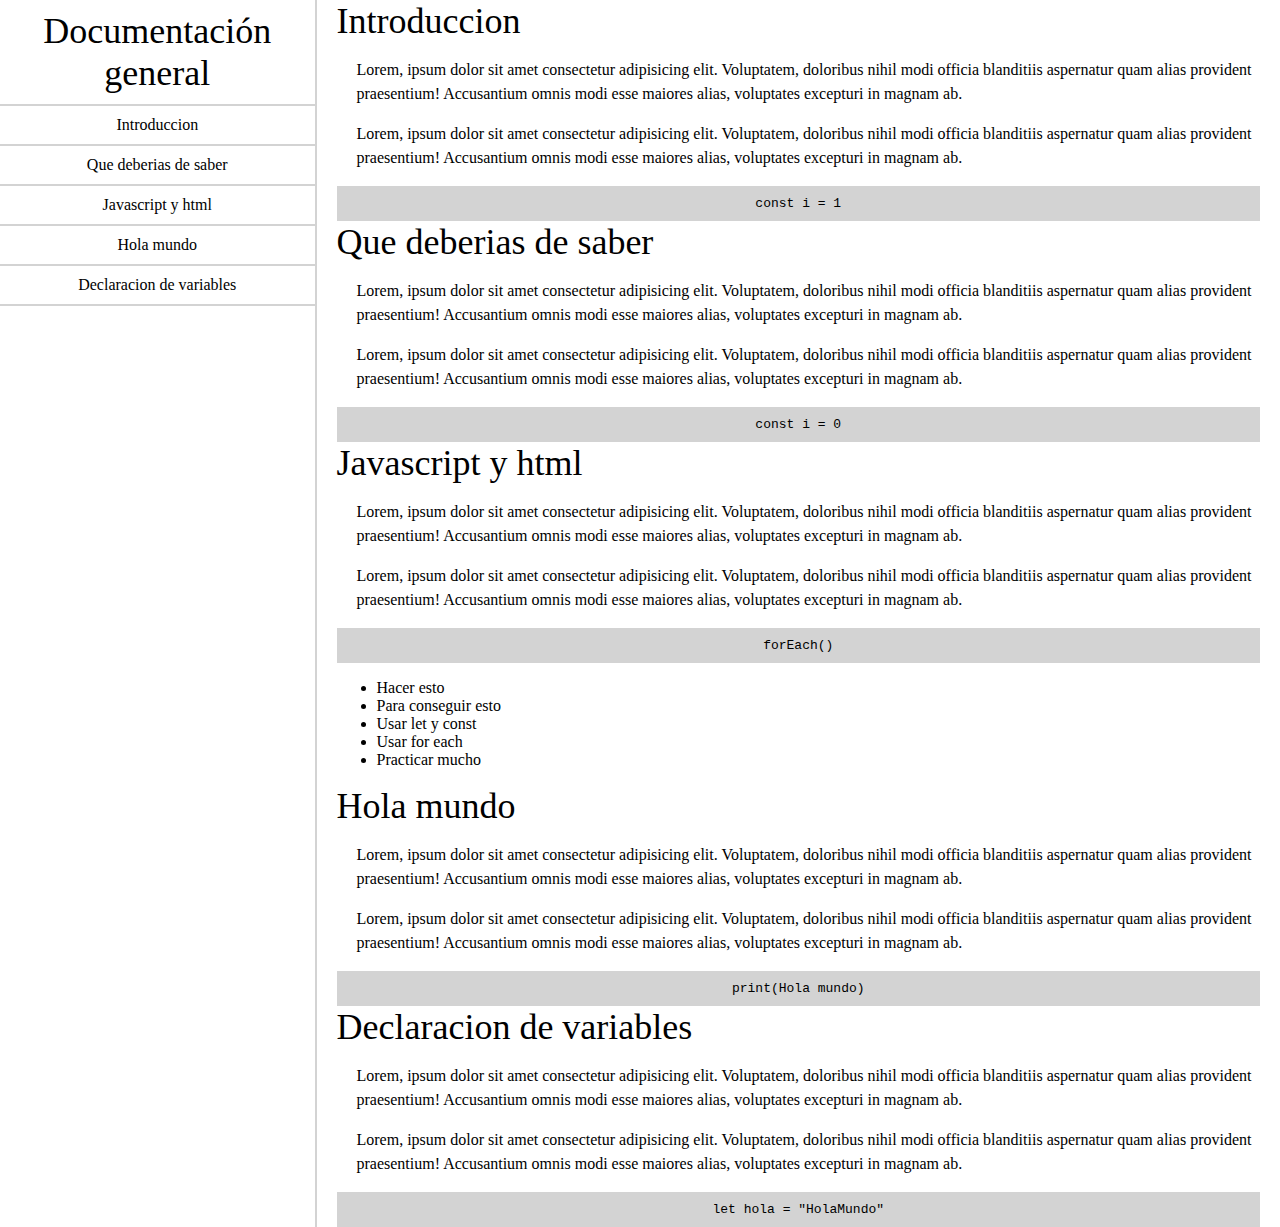
<file: documentation_page/index.html>
<!DOCTYPE html>
    <html lang="en">

    <head>
        <meta charset="UTF-8">
        <meta http-equiv="X-UA-Compatible" content="IE=edge">
        <meta name="viewport" content="width=device-width, initial-scale=1.0">
        <title>Document</title>
        <link rel="stylesheet" href="styles.css">
    </head>

    <body>
        <div class="flex">
            <nav id="navbar">
                <header>Documentación general</header>
                <a href="#Introduccion" class="nav-link">Introduccion</a>
                <a href="#Que_deberias_de_saber" class="nav-link">Que deberias de saber</a>
                <a href="#Javascript_y_html" class="nav-link">Javascript y html</a>
                <a href="#Hola_mundo" class="nav-link">Hola mundo</a>
                <a href="#Declaracion_de_variables" class="nav-link">Declaracion de variables</a>

            </nav>
            <main id="main-doc">
                <section class="main-section" id="Introduccion">
                    <header>Introduccion</header>
                    <p>Lorem, ipsum dolor sit amet consectetur adipisicing elit. Voluptatem, doloribus nihil modi
                        officia
                        blanditiis aspernatur quam alias provident praesentium! Accusantium omnis modi esse maiores
                        alias,
                        voluptates excepturi in magnam ab.</p>
                    <p>Lorem, ipsum dolor sit amet consectetur adipisicing elit. Voluptatem, doloribus nihil modi
                        officia
                        blanditiis aspernatur quam alias provident praesentium! Accusantium omnis modi esse maiores
                        alias,
                        voluptates excepturi in magnam ab.</p>
                    <code>const i = 1</code>
                </section>
                <section class="main-section" id="Que_deberias_de_saber">
                    <header>Que deberias de saber</header>
                    <p>Lorem, ipsum dolor sit amet consectetur adipisicing elit. Voluptatem, doloribus nihil modi
                        officia
                        blanditiis aspernatur quam alias provident praesentium! Accusantium omnis modi esse maiores
                        alias,
                        voluptates excepturi in magnam ab.</p>
                    <p>Lorem, ipsum dolor sit amet consectetur adipisicing elit. Voluptatem, doloribus nihil modi
                        officia
                        blanditiis aspernatur quam alias provident praesentium! Accusantium omnis modi esse maiores
                        alias,
                        voluptates excepturi in magnam ab.</p>
                    <code>const i = 0</code>

                </section>
                <section class="main-section" id="Javascript_y_html">
                    <header>Javascript y html</header>
                    <p>Lorem, ipsum dolor sit amet consectetur adipisicing elit. Voluptatem, doloribus nihil modi
                        officia
                        blanditiis aspernatur quam alias provident praesentium! Accusantium omnis modi esse maiores
                        alias,
                        voluptates excepturi in magnam ab.</p>
                    <p>Lorem, ipsum dolor sit amet consectetur adipisicing elit. Voluptatem, doloribus nihil modi
                        officia
                        blanditiis aspernatur quam alias provident praesentium! Accusantium omnis modi esse maiores
                        alias,
                        voluptates excepturi in magnam ab.</p>
                    <code>forEach()</code>
                    <ul>
                        <li>Hacer esto</li>
                        <li>Para conseguir esto</li>
                        <li>Usar let y const</li>
                        <li>Usar for each</li>
                        <li>Practicar mucho</li>
                    </ul>
                </section>
                <section class="main-section" id="Hola_mundo">
                    <header>Hola mundo</header>
                    <p>Lorem, ipsum dolor sit amet consectetur adipisicing elit. Voluptatem, doloribus nihil modi
                        officia
                        blanditiis aspernatur quam alias provident praesentium! Accusantium omnis modi esse maiores
                        alias,
                        voluptates excepturi in magnam ab.</p>
                    <p>Lorem, ipsum dolor sit amet consectetur adipisicing elit. Voluptatem, doloribus nihil modi
                        officia
                        blanditiis aspernatur quam alias provident praesentium! Accusantium omnis modi esse maiores
                        alias,
                        voluptates excepturi in magnam ab.</p>
                    <code>print(Hola mundo)</code>
                </section>
                <section class="main-section" id="Declaracion_de_variables">
                    <header>Declaracion de variables</header>
                    <p>Lorem, ipsum dolor sit amet consectetur adipisicing elit. Voluptatem, doloribus nihil modi
                        officia
                        blanditiis aspernatur quam alias provident praesentium! Accusantium omnis modi esse maiores
                        alias,
                        voluptates excepturi in magnam ab.</p>
                    <p>Lorem, ipsum dolor sit amet consectetur adipisicing elit. Voluptatem, doloribus nihil modi
                        officia
                        blanditiis aspernatur quam alias provident praesentium! Accusantium omnis modi esse maiores
                        alias,
                        voluptates excepturi in magnam ab.</p>
                    <code>let hola = "HolaMundo"</code>
                </section>
            </main>
        </div>
    </body>

    </html>
</file>
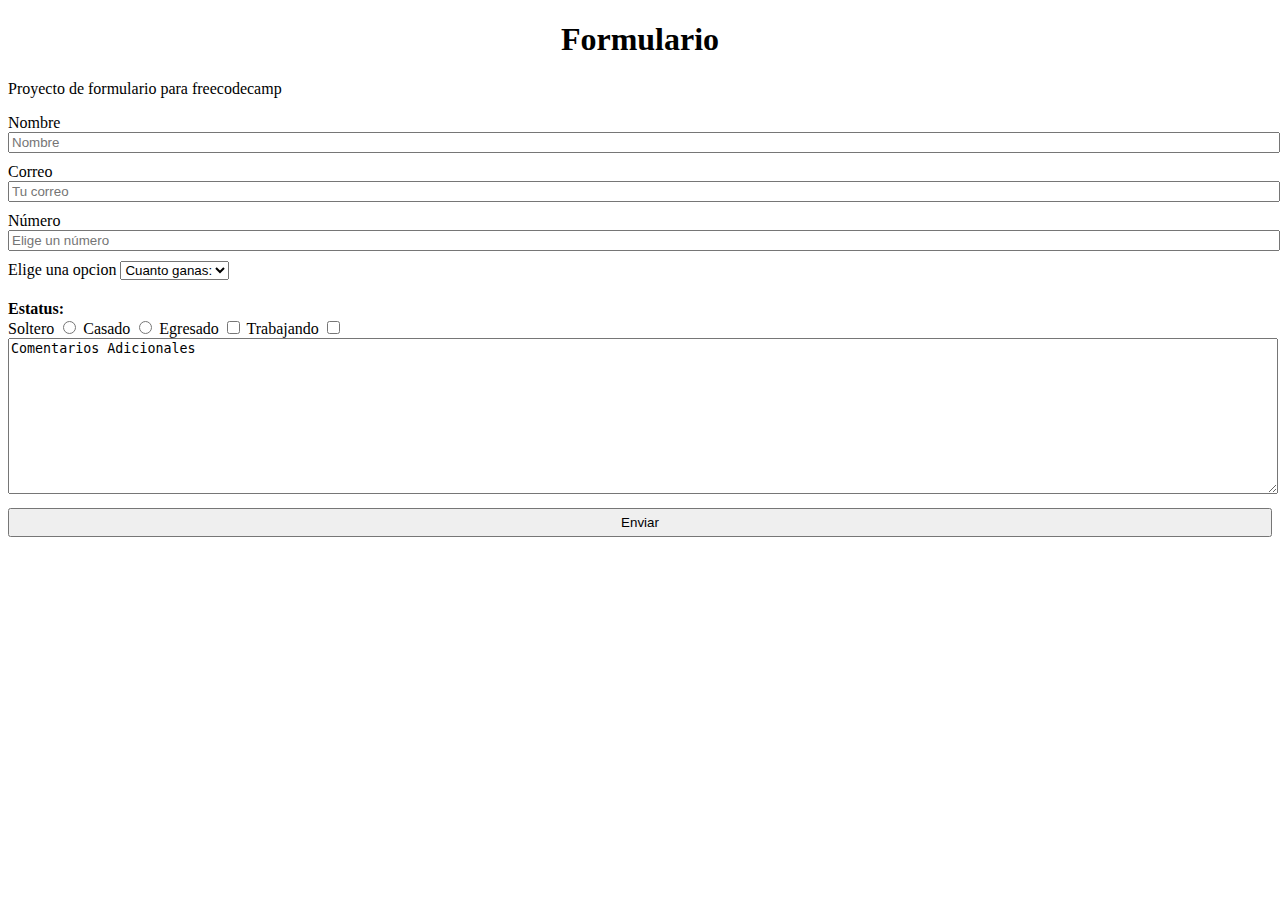
<file: formulario/index.html>
<!DOCTYPE html>
<html lang="en">

<head>
    <meta charset="UTF-8">
    <meta http-equiv="X-UA-Compatible" content="IE=edge">
    <meta name="viewport" content="width=device-width, initial-scale=1.0">
    <title></title>
</head>
<link rel="stylesheet" href="styles.css">

<body>
    <h1 id="title">Formulario</h1>
    <p id="description">Proyecto de formulario para freecodecamp</p>
    <form type="submit" id="survey-form">
        <label for="name" id="name-label">Nombre</label>
        <input class="block" type="text" id="name" required placeholder="Nombre">
        <label for="email" id="email-label">Correo</label>
        <input class="block" type="email" id="email" required placeholder="Tu correo">
        <label for="number" id="number-label">Número</label>
        <input class="block" type="number" id="number" min="1" max="10" placeholder="Elige un número">
        <label for="dropdown">Elige una opcion</label>
        <select id="dropdown">
            <option selected> Cuanto ganas:</option>
            <option>500k</option>
            <option>1000k</option>
            <option>0</option>
        </select>
        <h4>Estatus:</h4>
        <div class="checkbox">
            <label for="checkA">
                Soltero
                <input type="radio" value="A" name="check" id="checkA" />
            </label>
            <label for="checkB">
                Casado
                <input type="radio" value="B" name="check" id="checkB" />
            </label>
        </div>
        <div class="radio">
            <label for="sqrA">
                Egresado
                <input type="checkbox" value="A" id="sqrA">
            </label>
            <label for="sqrB">
                Trabajando
                <input type="checkbox" value="B" id="sqrB">
            </label>
        </div>
        <textarea name="textarea" id="textarea" cols="30" rows="10">Comentarios Adicionales</textarea>
        <button type="submit" id="submit">Enviar</button>
    </form>
</body>

</html>
</file>
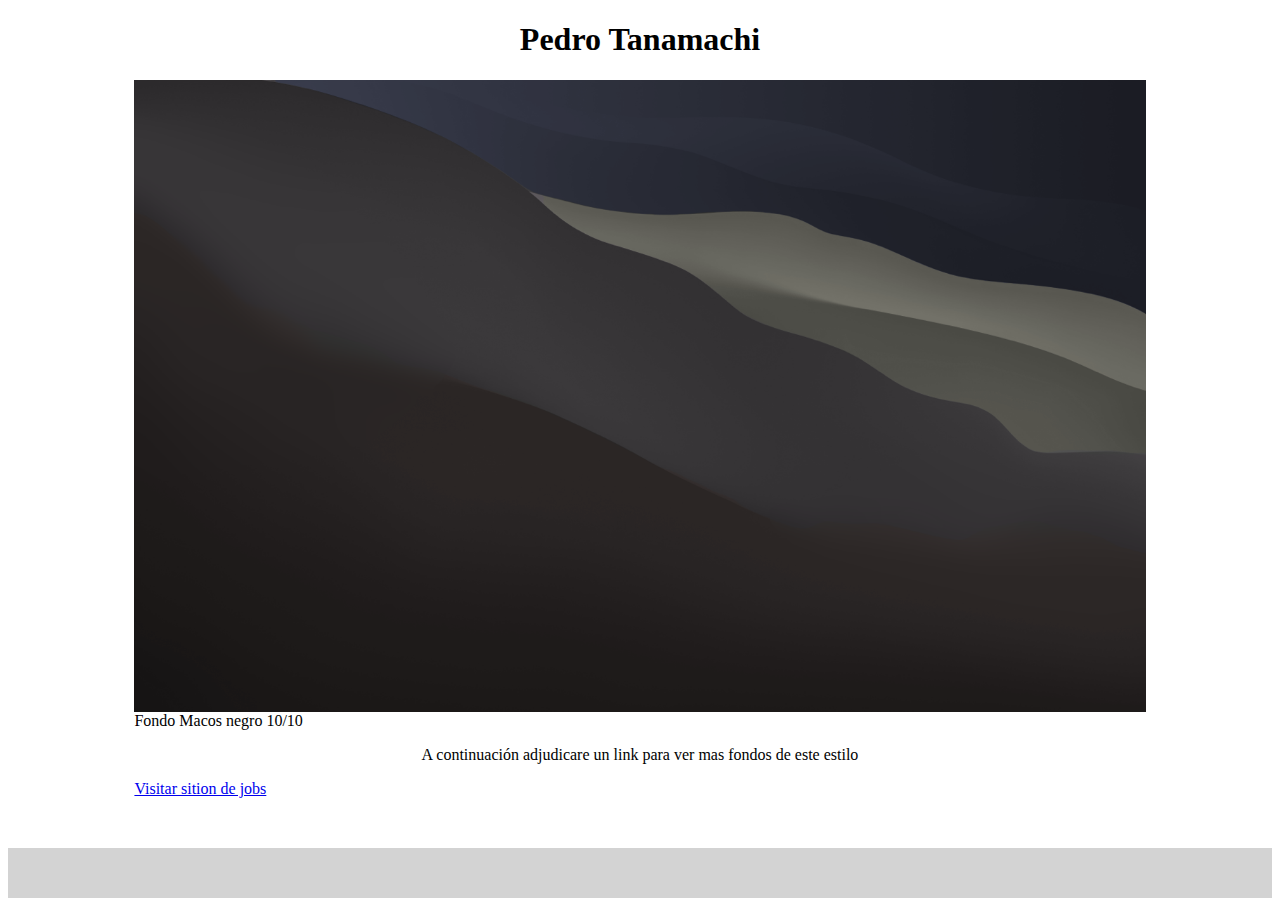
<file: pagina_basica/index.html>
<!DOCTYPE html>
<html lang="en">

<head>
    <meta charset="UTF-8">
    <meta http-equiv="X-UA-Compatible" content="IE=edge">
    <meta name="viewport" content="width=device-width, initial-scale=1.0">
    <title>Document</title>
    <link rel="stylesheet" href="styles.css">
</head>

<body>
    <main id="main">
        <h1 id="title"> Pedro Tanamachi</h1>
        <div id="img-div">
            <img src="img.png" alt="Imagen mia" id="image">
            <figcaption id="img-caption">Fondo Macos negro 10/10</figcaption>
            <p id="tribute-info"> A continuación adjudicare un link para ver mas fondos de este estilo</p>
            <a id="tribute-link" href="apple.com" target="_blank">Visitar sition de jobs</a>
        </div>
    </main>
    <footer class="footer"></footer>
</body>

</html>
</file>
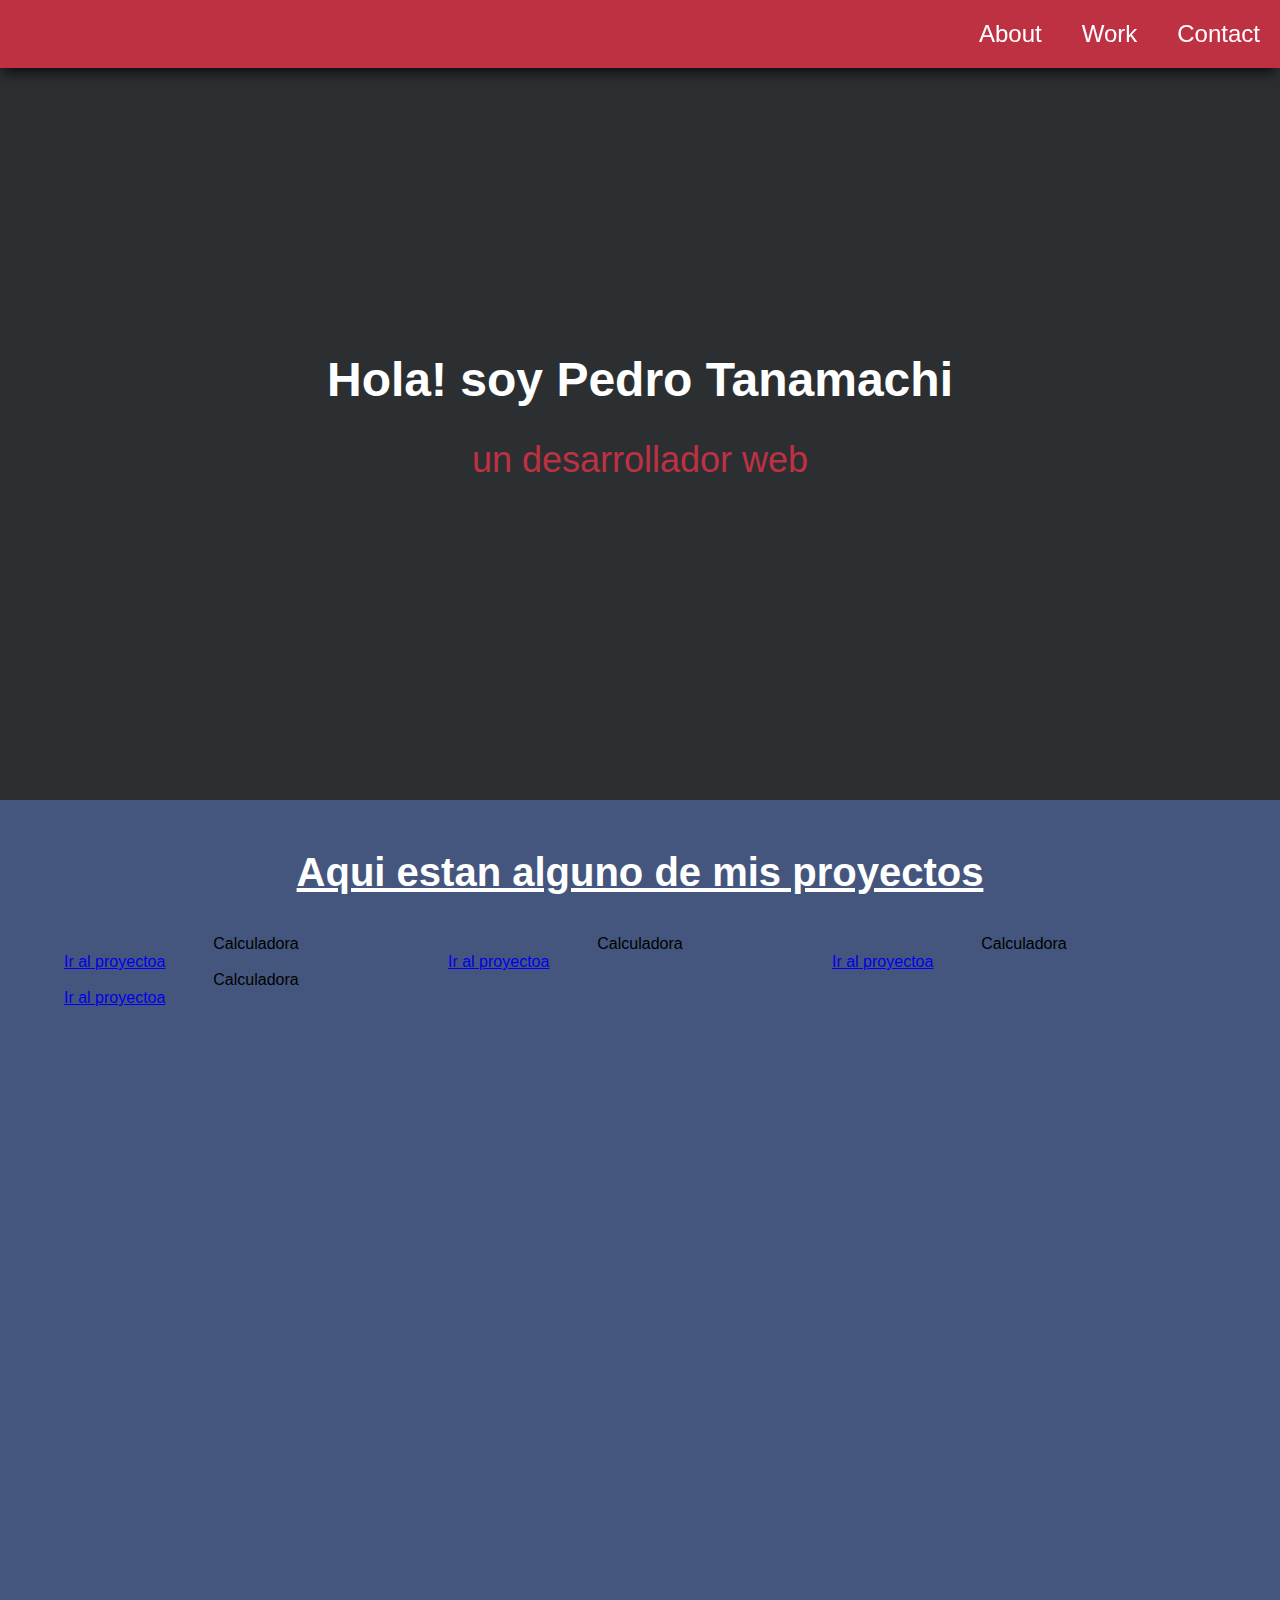
<file: portfolio_page/index.html>
<!DOCTYPE html>
<html lang="en">

<head>
    <meta charset="UTF-8">
    <meta http-equiv="X-UA-Compatible" content="IE=edge">
    <meta name="viewport" content="width=device-width, initial-scale=1.0">
    <title>Portfolio</title>
    <link rel="stylesheet" href="styles.css">
</head>

<nav id="navbar">
    <a class="nav-link" href="#welcome-section">About</a>
    <a class="nav-link" href="#projects"> Work</a>
    <a class="nav-link" href="#contact"> Contact</a>
</nav>

<body>
    <section id="welcome-section">
        <h1 class="titulo">Hola! soy Pedro Tanamachi</h1>
        <p class="subtitulo">un desarrollador web</p>
    </section>

    <section id="projects">
        <h2 class="title">Aqui estan alguno de mis proyectos</h2>
        <div class="grid">
            <div class="project-tile">
                <p class="project-title">Calculadora</p>
                <a href="#" class="link">Ir al proyectoa</a>
            </div>
            <div class="project-tile">
                <p class="project-title">Calculadora</p>
                <a href="#">Ir al proyectoa</a>
            </div>
            <div class="project-tile">
                <p class="project-title">Calculadora</p>
                <a href="#">Ir al proyectoa</a>
            </div>
            <div class="project-tile">
                <p class="project-title">Calculadora</p>
                <a href="#">Ir al proyectoa</a>
            </div>
        </div>
    </section>
    <section id="contact">
        <a href="#" id="profile-link" target="_blank"></a>
    </section>
</body>

</html>
</file>
<file: documentation_page/styles.css>
@media (min-width: 768px) {
  .flex {
    display: flex;
    gap: 20px;
  }
}

body {
  margin: 0;
}
#navbar {
  flex: 1;
  border-right: 2px solid lightgray;
}
#main-doc {
  flex: 3;
}
#navbar header {
  text-align: center;
  font-size: 36px;
  padding: 10px;
}

.nav-link {
  text-align: center;
  text-decoration: none;
  color: black;
  display: block;
  border-top: 2px solid lightgray;
  padding: 10px;
}
.nav-link:last-child {
  border-bottom: 2px solid lightgray;
}

.nav-link:hover {
  font-weight: 700;
}
.main-section header {
  font-size: 36px;
  font-weight: 500;
  text-align: center;
}
@media (min-width: 768px) {
  .main-section header {
    text-align: left;
  }
}
.main-section p {
  line-height: 1.5;
  margin-left: 20px;
}
.main-section code {
  background-color: lightgray;
  padding: 10px;
  display: block;
  text-align: center;
}
.main-section {
  margin-right: 20px;
}
</file>
<file: formulario/styles.css>
#title {
  text-align: center;
}
.block {
  display: block;
  width: 100%;
  margin-bottom: 10px;
}
.checkbox,
.radio {
  display: inline;
}
textarea {
  width: 100%;
  margin-bottom: 10px;
}

button {
  width: 100%;
  padding: 5px;
}
h4 {
  margin: 20px 0 0 0;
}
</file>
<file: pagina_basica/styles.css>
#main {
  max-width: 80%;
  margin: 0 auto;
}
#image {
  display: block;
  max-width: 100%;
  margin: 0 auto;
}
#title,
#tribute-info,
#tribute-link {
  text-align: center;
}

.footer {
  background-color: lightgrey;
  margin-top: 50px;
  width: 100%;
  height: 50px;
}
</file>
<file: portfolio_page/styles.css>
html {
  box-sizing: border-box;
  font-size: 62.5%;
}
*,
*:before,
*:after {
  box-sizing: inherit;
}
body {
  font-family: "Poppins", sans-serif;
  font-size: 16px;
  margin: 0;
}
#navbar {
  position: fixed;
  top: 0;
  background-color: #be3143;
  width: 100%;
  display: flex;
  justify-content: end;
  box-shadow: -1px 9px 12px -4px rgba(0, 0, 0, 0.72);
}
.nav-link {
  text-decoration: none;
  color: white;
  font-size: 24px;
  padding: 2rem;
}
.nav-link:hover {
  background-color: #44567d;
}
#welcome-section {
  background-color: #2c2f31;
  height: 80rem;
  display: flex;
  flex-direction: column;
  justify-content: center;
  align-items: center;
}
.titulo {
  color: white;
  font-size: 48px;
}
.subtitulo {
  margin: 0;
  color: #be3143;
  font-size: 36px;
}

#projects {
  background-color: #44567d;
  height: 800px;
}
p,
h2 {
  margin: 0;
}
.title {
  font-size: 40px;
  color: white;
  text-decoration: underline;
  text-align: center;
  padding-top: 50px;
}
.grid {
  display: grid;
  grid-template-columns: 1fr;
  width: 100%;
  margin: 0 auto;
  margin-top: 4rem;
}
.project-title {
  text-align: center;
}

@media (min-width: 768px) {
  .grid {
    display: grid;
    grid-template-columns: repeat(3, 1fr);
    width: 90%;
  }
}
</file>
